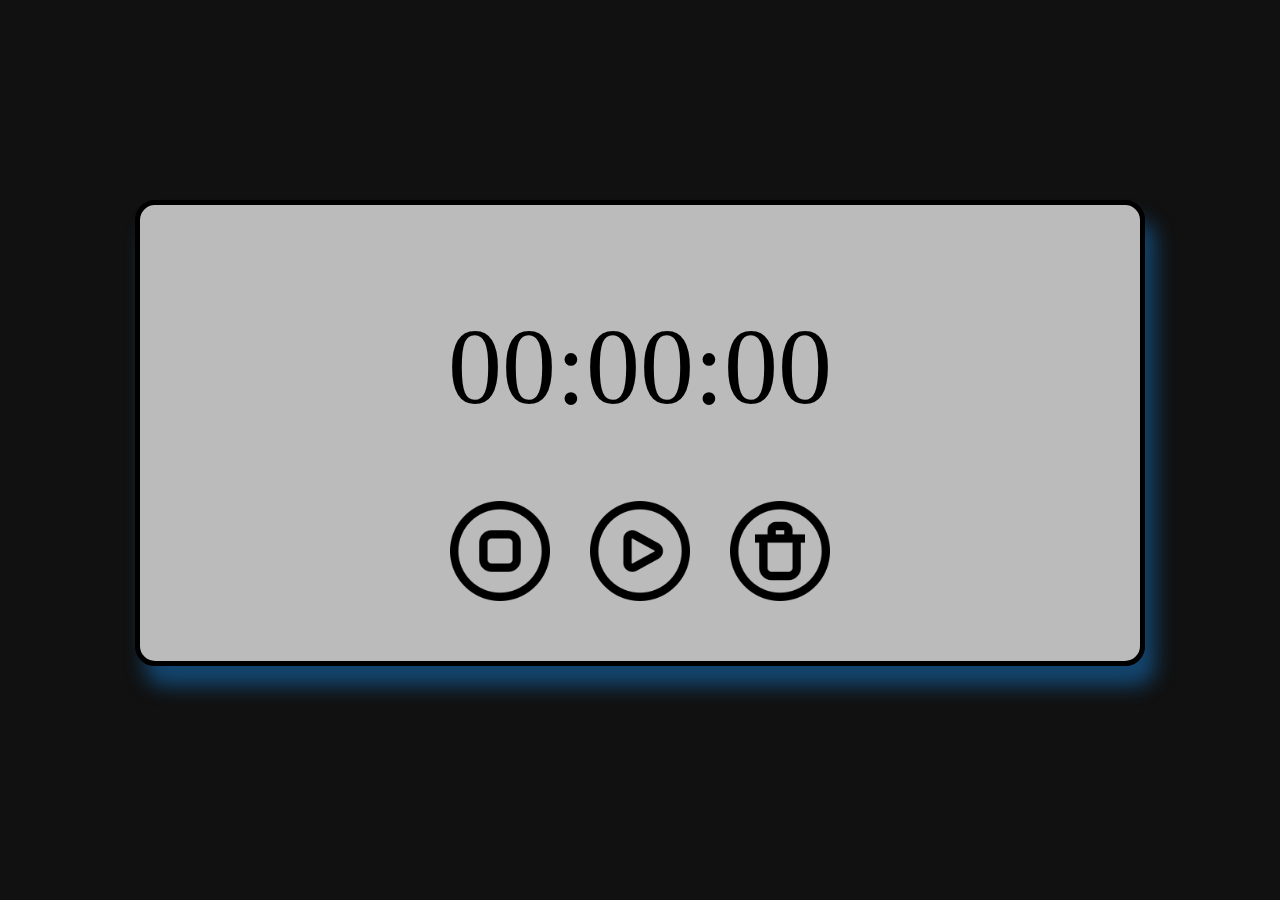
<file: index.html>
<!DOCTYPE html>
<html lang="en">
<head>
    <meta charset="UTF-8">
    <meta http-equiv="X-UA-Compatible" content="IE=edge">
    <meta name="viewport" content="width=device-width, initial-scale=1.0">
    <title>StopWatch App</title>
    <link rel="stylesheet" href="style.css">
    
</head>
<body>
    <!--Div Which has the Timer-->
    <div class="stopwatch">
        <h1 id="dt">00:00:00</h1>
    <div class="button">
        <!--Timer related Action Buttons-->
        <img id="stop" src="/images/stop.png" alt="stop button">
        <img id="play" src="/images/play2.png" alt="play button">
        <img id="reset" src="/images/reset2.png" alt="reset button">
    </div>
    <div id="pastEvent">
        
    </div>
    </div>
    <!--Linking JavaScript-->
    <script type="text/javascript" src="main.js"></script>
</body>
</html>
</file>
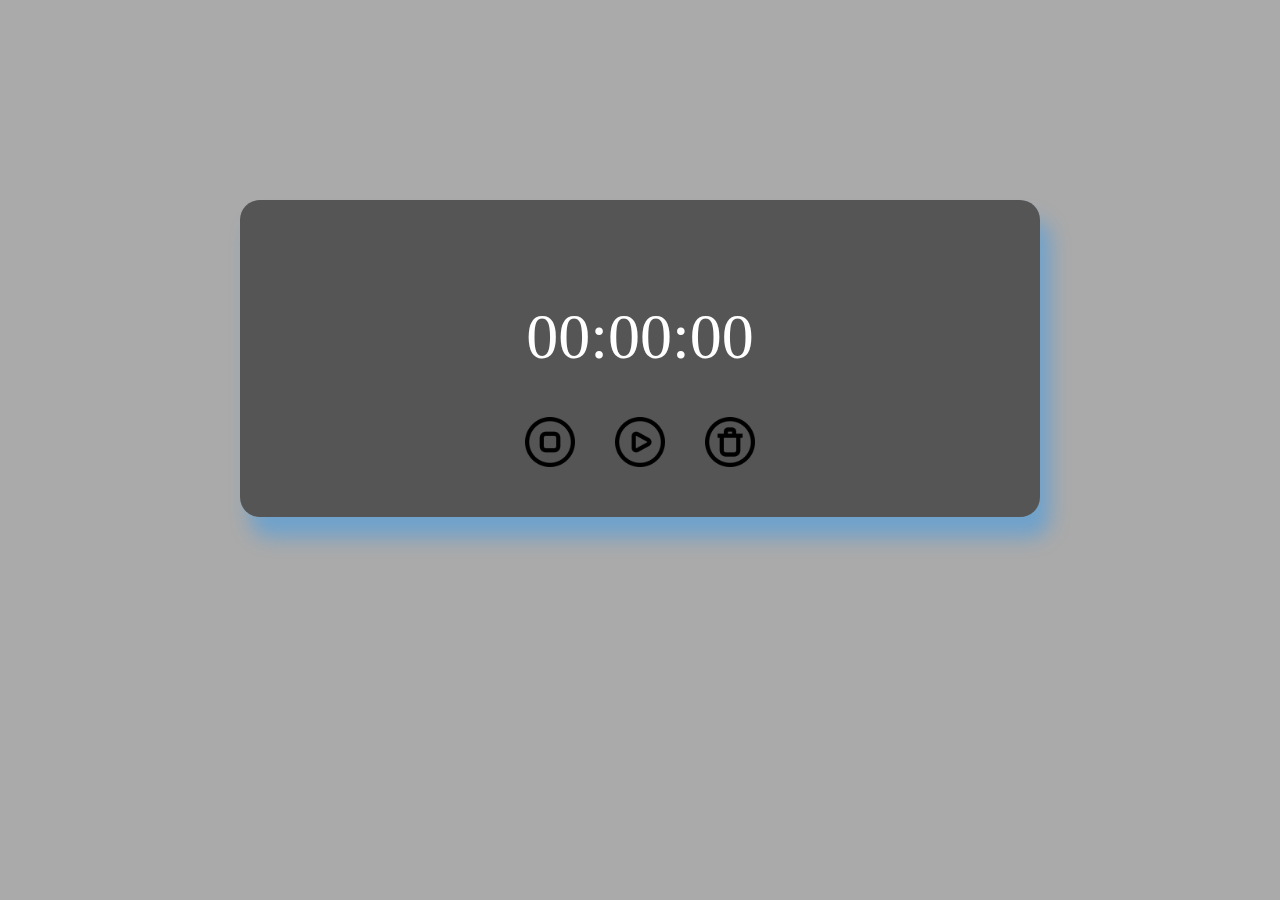
<file: src/index.html>
<!DOCTYPE html>
<html lang="en">
<head>
    <meta charset="UTF-8">
    <meta http-equiv="X-UA-Compatible" content="IE=edge">
    <meta name="viewport" content="width=device-width, initial-scale=1.0">
    <title>StopWatch App</title>
    <link rel="stylesheet" href="style.css">
    
</head>
<body>
    <!--Div Which has the Timer-->
    <div class="stopwatch">
        <h1 id="dt">00:00:00</h1>
    <div class="button">
        <!--Timer related Action Buttons-->
        <img id="stop" src="/images/stop.png" alt="stop button">
        <img id="play" src="/images/play2.png" alt="play button">
        <img id="reset" src="/images/reset2.png" alt="reset button">
    </div>
    </div>
    <!--Linking JavaScript-->
    <script type="text/javascript" src="main.js"></script>
</body>
</html>
</file>
<file: style.css>
body{
    background: #111;
}
.stopwatch{
    width:90%;
    max-width: 1000px;
    background-color: rgba(230,230,230,0.8);
    text-align: center;
    padding: 40px 0;
    margin: 200px auto 0;
    box-shadow: 10px 20px 20px rgba(23,150,255,0.4);
    border-radius: 20px;
    border: solid 5px;
    animation:stopWatch 2s 300ms infinite ; 
}

@keyframes stopWatch{
    0%{
        box-shadow: -5px 10px 20px rgba(23,250,255,0.9)
    }
    25%{
        box-shadow: 5px 10px 20px rgba(230,100,250,0.9)
    }
    75%{
        box-shadow: 5px -10px 20px rgba(23,150,255,0.9)
    }
    100%{
        box-shadow: -5px 10px 20px rgba(23,250,255,0.9)
    }
}

.stopwatch h1{
    margin-top:60px;
    font-size: 108px;
    font-weight: 300;
    color:#000;
}

.button{
    display: flex;
    align-items: center;
    justify-content: center;
    margin:  10px;
    
}

.button img{
    width: 100px;
    margin: 0 20px;
    cursor: pointer;
    
}

#stop:hover{
    background-color: #3f3;
    border-radius: 100px;
}
#play:hover{
    background-color: aqua;
    border-radius: 100px;
}
#reset:hover{
    background-color: #ff1111;
    border-radius: 100px;
}
#pastEvent{
    font-size: 30px;
    color:#000;
    font-weight: 300;
    margin-top: 20px;
}
</file>
<file: src/style.css>
body{
    background-color: #aaa;
}
.stopwatch{
    width:90%;
    max-width: 800px;
    background-color: #555;
    text-align: center;
    padding: 40px 0;
    margin: 200px auto 0;
    box-shadow: 10px 20px 20px rgba(23,150,255,0.4);
    border-radius: 20px;
}

.stopwatch h1{
    margin-top:60px;
    font-size: 64px;
    font-weight: 300;
    color:#fff;
}

.button{
    display: flex;
    align-items: center;
    justify-content: center;
    margin:  10px;
    
}

.button img{
    width: 50px;
    margin: 0 20px;
    cursor: pointer;
    
}

#stop:hover{
    background-color: #ff1111;
    border-radius: 100px;
}
#play:hover{
    background-color: aqua;
    border-radius: 100px;
}
#reset:hover{
    background-color: #00ffaa;
    border-radius: 100px;
}
</file>
